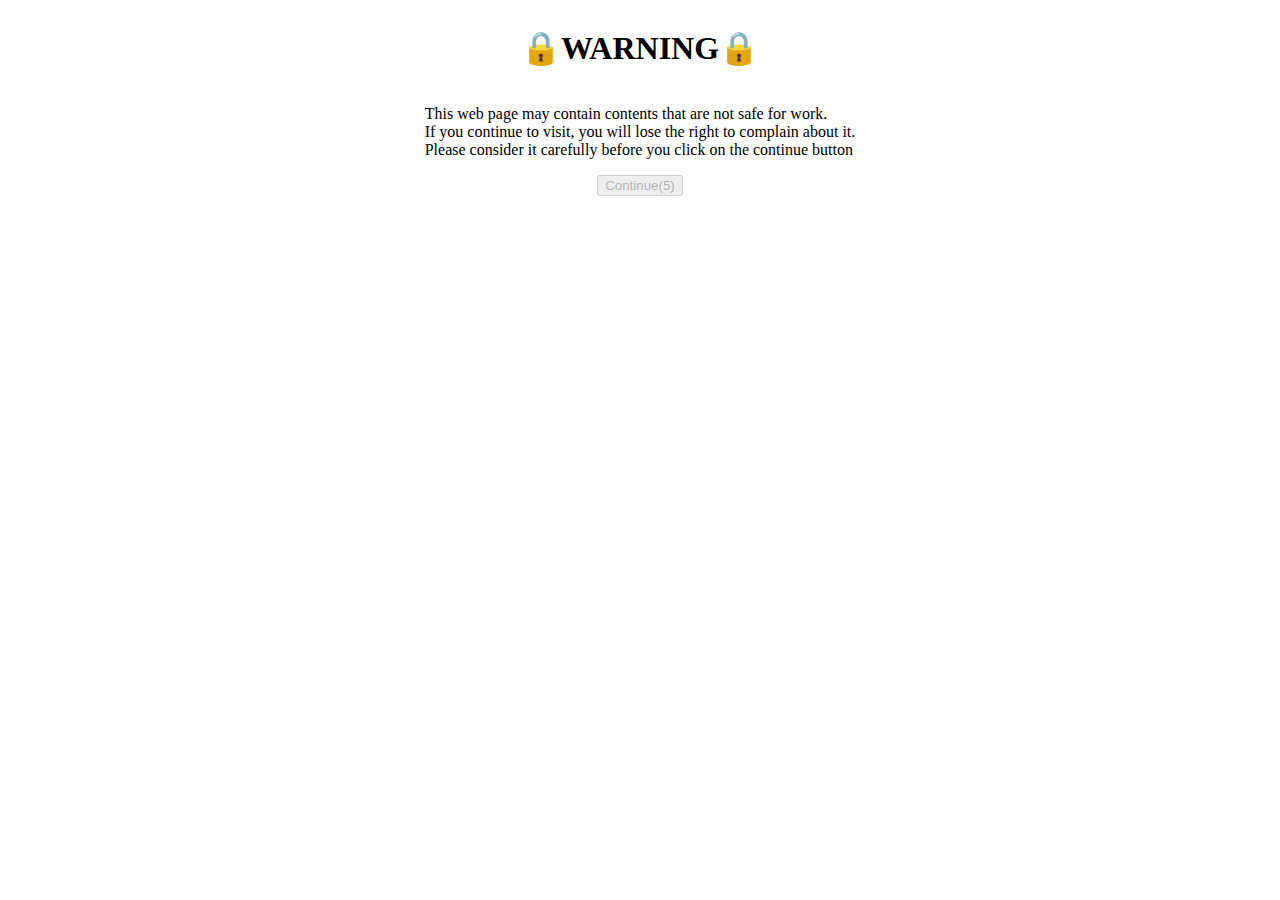
<file: index.html>
<!DOCTYPE html>
<html lang="en-us">
    <head>
        <meta charset="utf-8">
        <title>WARNING!</title>
        <link rel="stylesheet" href="./style-warning.css">
    </head>
    <body>
        <div class="warning">
            <h1>&#128274WARNING&#128274</h1>
            <p>
                This web page may contain contents that are not safe for work.<br>
                If you continue to visit, you will lose the right to complain about it.<br>
                Please consider it carefully before you click on the continue button
            </p>
        </div>
        <button disabled>Continue(5)</button>
        <script src="./javascript-warning.js"></script>
    </body>
</html>
</file>
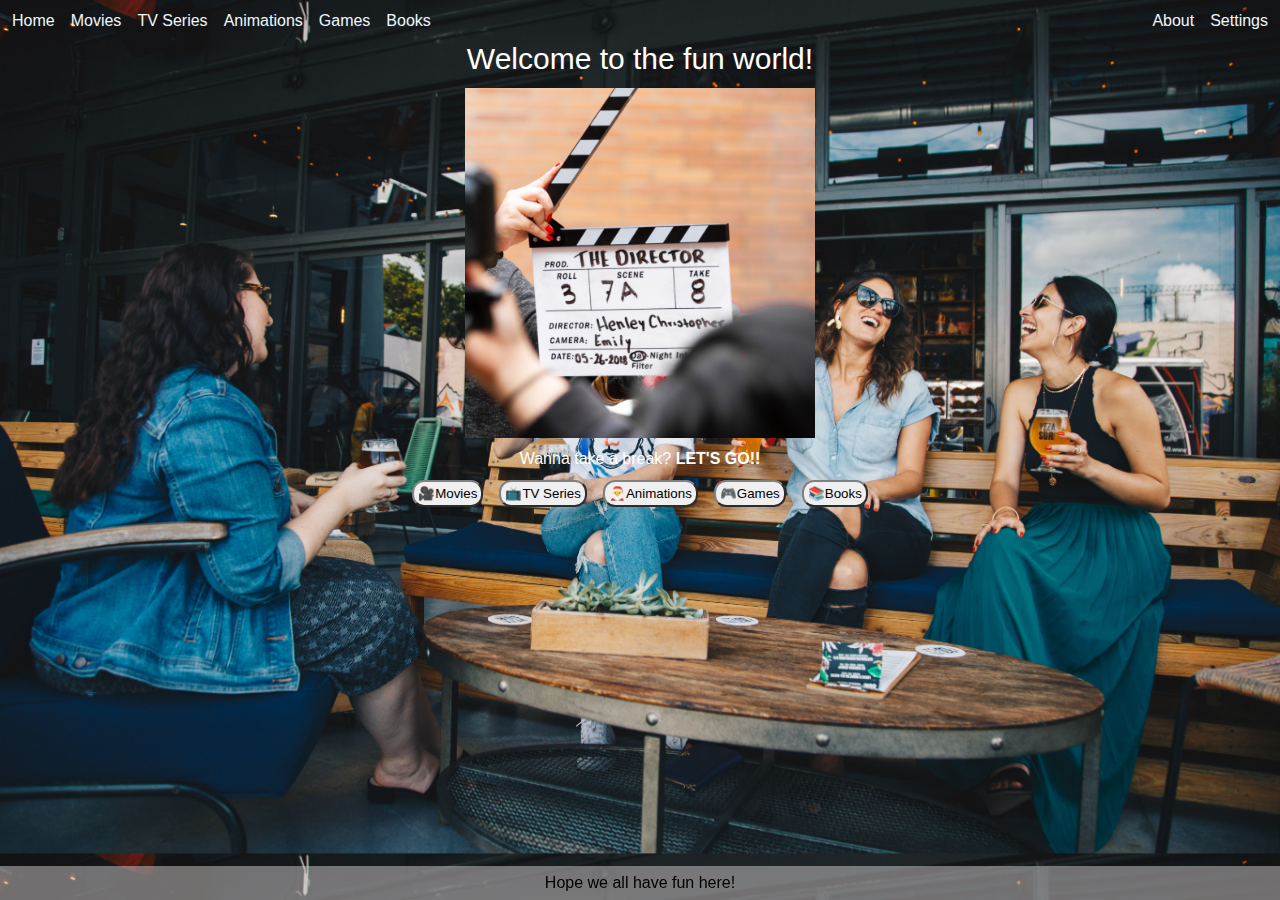
<file: homepage.html>
<!DOCTYPE html>
<html lang="en">
    <head>
        <meta charset="UTF-8">
        <title>Welcome To The Fun World</title>
        <link rel="stylesheet" href="./style.css">
    </head>
    <body>
        <div class="top">
            <ul class="left">
                <li><a href="./homepage.html">Home</a></li>
                <li><a href="./movies.html">Movies</a></li>
                <li><a href="./tv-series.html">TV Series</a></li>
                <li><a href="./animations.html">Animations</a></li>
                <li><a href="./games.html">Games</a></li>
                <li><a href="./books.html">Books</a></li>
            </ul>
            <ul class="right">
                <li><a href="./about.html">About</a></li>
                <li><a href="./settings.html">Settings</a></li>
            </ul>
        </div>
        <div class="content">
            <div class="welcome-text">
                Welcome to the fun world!
            </div>
            <img class="welcome-image" src="./images/movie.jpg" alt="Welcome Picture">
            <div class="text">
                Wanna take a break? <b>LET'S GO!!</b>
            </div>
            <ul class="choices">
                <!--<li><a href="./movies.html">Movies</a></li>
                <li><a href="./tv-series.html">TV Series</a></li>
                <li><a href="./animations.html">Animations</a></li>
                <li><a href="./games.html">Games</a></li>-->
                <li><button>&#127909;Movies</button></li>
                <li><button>&#128250;TV Series</button></li>
                <li><button>&#127877;Animations</button></li>
                <li><button>&#127918;Games</button></li>
                <li><button>&#128218;Books</button></li>
            </ul>
        </div>
        <div class="bottom">
            Hope we all have fun here!
        </div>
        <script src="./javascript-homepage.js"></script>
    </body>
</html>
</file>
<file: style-warning.css>
body, .warning{
    display: flex;
    flex-direction: column;
    align-items: center;
}
</file>
<file: style.css>
body {
    background-image: url('./images/recreation.jpg');
    background-size: cover;
    margin: 0;
    font-family: Verdana, Geneva, Tahoma, sans-serif;
    display: flex;
    flex-direction: column;
    color: white;
}

.welcome-text {
    font-size: 30px;
}
.welcome-image {
    width: 350px;
}

.content {
    display: flex;
    flex: 1;
    flex-direction: column;
    align-items: center;
    justify-content: center;
    gap: 12px;
}

.top{
    display: flex;
    justify-content: space-between;
    padding: 12px;
}

.bottom {
    position: fixed;
    bottom: 0;
    left: 0;
    right: 0;
    text-align: center;
    padding: 8px 0 8px 0;
    background-color: rgba(210, 204, 204, 0.5);
    color: black;
}

.top ul a {
    color: aliceblue;
}

.choices button {
    transition-duration: 0.4s;
    padding: 4px;
    border-radius: 12px;
    border-color: grey;
}

button:hover {
    background-color: #59cd5c;
    color: white;
}

a {
    text-decoration: none;
}

ul {
    list-style: none;
    display: flex;
    margin: 0;
    padding: 0;
    gap: 16px;
}
</file>
